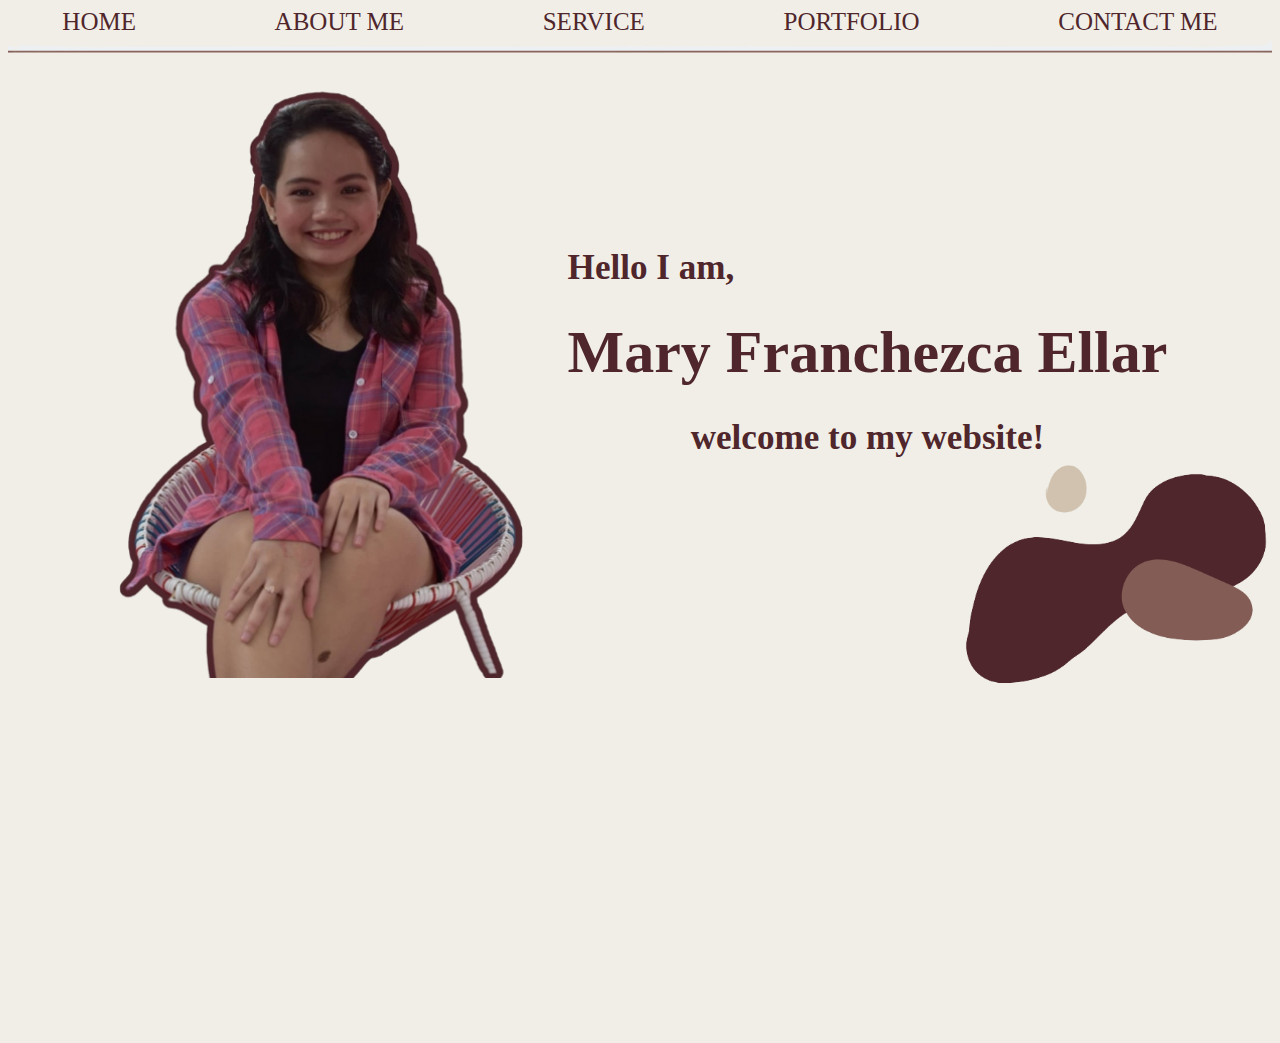
<file: index.html>
<!DOCTYPE html>
<html lang="en">

<head>
    <meta charset="UTF-8">
    <meta http-equiv="X-UA-Compatible" content="IE=edge">
    <meta name="viewport" content="width=device-width, initial-scale=1.0">
    <title>Franchezca Ellar's Website</title>
    <link rel="stylesheet" href="style.css">
    <link rel="icon" href="home.png">

</head>

<body style="overflow: hidden;">

   <!---Menu Buttons--->
  
   <div class="menubuttons">
       <a href="index.html"> HOME </a>
       <a href="about.html"> ABOUT ME </a>
       <a href="service.html"> SERVICE </a>
       <a href="portfolio.html"> PORTFOLIO </a>
       <a href="contact.html"> CONTACT ME </a>
   </div> 


   <div class="line">
       <img src="line.png" alt="line" width="100%">
   </div>

   <!---Homepage--->

    <div class="homecontents">
        <div><img src="home1.png" id="home1" style="width: 425px"/></div>
          <div>
            <div style="position: relative; top: -20px"><h3> Hello I am, </h3></div>
            <div style="position: relative; top: -30px" id="name"><h1> Mary Franchezca Ellar </h1></div>
            <div style="text-align: center; position: relative; bottom: 40px"><h3> welcome to my website! </h3></div>
          </div>
        </div>

    </div>

     <!---Design--->

    <div class="design1">
      <img src="design1.png" alt="design1" style="width: 350px;">
    </div>
    
</body>
</file>
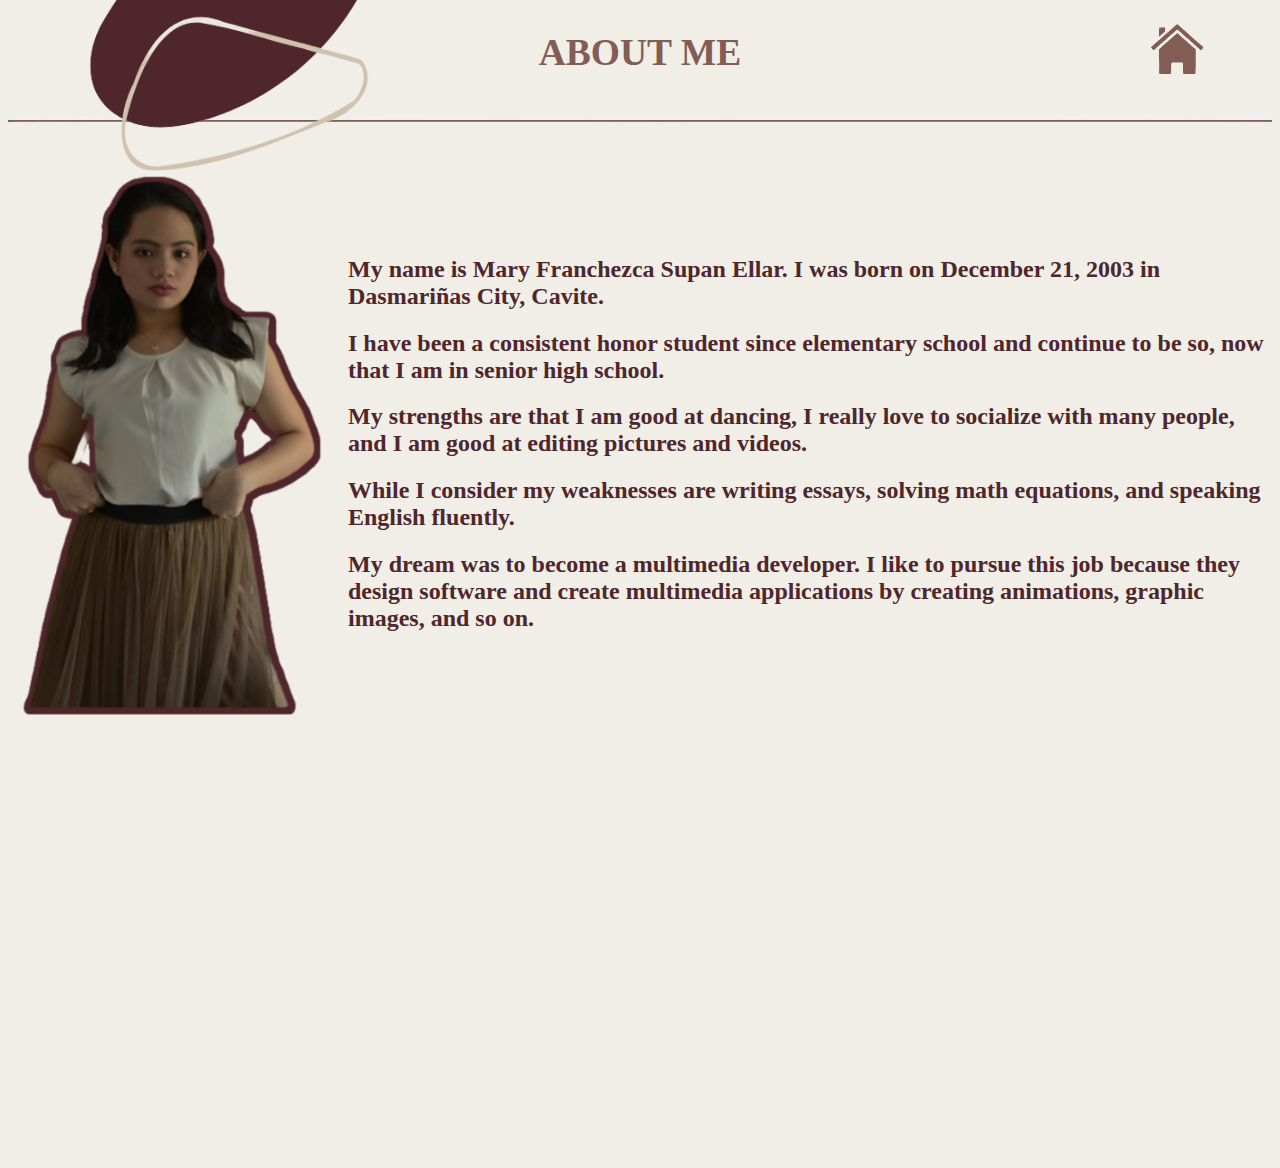
<file: about.html>
<!DOCTYPE html>
<html lang="en">
<head>
    <meta charset="UTF-8">
    <meta http-equiv="X-UA-Compatible" content="IE=edge">
    <meta name="viewport" content="width=device-width, initial-scale=1.0">
    <title>About Me</title>
    <link rel="stylesheet" href="style.css">
    <link rel="icon" href="home.png">

</head>

<body>

 <!---About Me--->

   <div class="aboutme" >
       <h2> ABOUT ME </h2>
   </div>

   <div class="line2">
    <img src="line.png" alt="line2" width="100%">
   </div>  

   <div class="aboutcontents">
        <div><img src="about.png" id="about" style="width: 320px"/></div>

          <div>
            <h2> My name is Mary Franchezca Supan Ellar. 
            I was born on December 21, 2003 in Dasmariñas City, Cavite.</h2>
            <h2> I have been a consistent honor student since elementary school 
            and continue to be so, now that I am in senior high school.</h2>
            <h2> My strengths are that I am good at dancing, I really love to socialize with many people, and I am good at editing pictures and videos.</h3> 
            <h2> While I consider my weaknesses are writing essays, solving math equations, and speaking English fluently.</h2>  

            <h2> My dream was to become a multimedia developer. I like to pursue this job because they design software 
            and create multimedia applications by creating animations, graphic images, and so on.</h2>
          </div>
        </div>

    </div>

    
       <!---Design--->

       <div class="design2">
        <img src="design2.png" alt="design2" style="width: 350px;">
      </div>

     <!---Home Button--->

      <div class="button">
        <a href="index.html"> <img src="homeicon.png" alt="button">
      </div>  


</body>
</file>
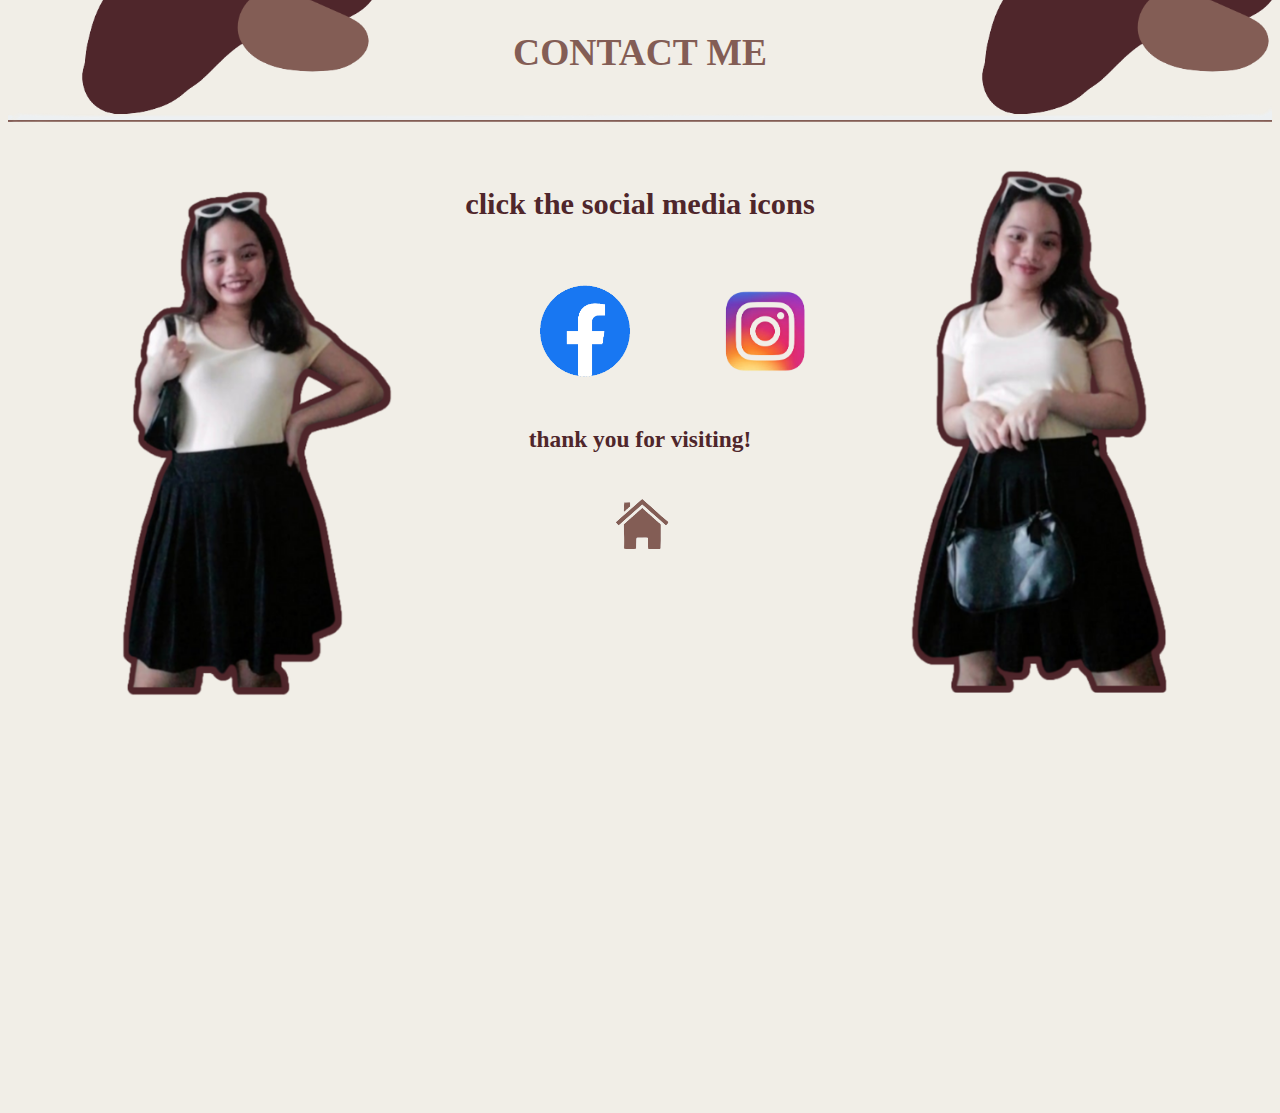
<file: contact.html>
<!DOCTYPE html>
<html lang="en">
<head>
    <meta charset="UTF-8">
    <meta http-equiv="X-UA-Compatible" content="IE=edge">
    <meta name="viewport" content="width=device-width, initial-scale=1.0">
    <title>Contact Me</title>
    <link rel="stylesheet" href="style.css">
    <link rel="icon" href="home.png">

</head>

<body style="overflow: hidden;">

        <!---Contact Me--->

        <div class="contactme">
            <h2> CONTACT ME</h2>
        </div>

        <div class="line4">
            <img src="line.png" alt="line4" width="100%">
        </div>

        <div class="text3">
            <h3> click the social media icons </h3>
        </div>

        <div class="contactcontents">

            <a href="https://www.facebook.com/itsprancheeseka" target="_blank">
            <img src="facebook logo.png" id="facebook" style="width: 150px"/>
            </a>
            <a href="https://instagram.com/itsprancheeseka?igshid=YmMyMTA2M2Y="
            target="_blank"> <img src="instagram logo.png" id="instagram" style="width: 210px"/>
            </a>
        
        </div>   

        <div class="contactpic1">
            <div><img src="contact1.png" id="contact1" style="width: 320px"/></div>
        </div>
        
        <div class="contactpic2">
            <div><img src="contact2.png" id="contact2" style="width: 320px"/></div>
        </div>

        <div class="text4">
            <h3> thank you for visiting! </h3>
        </div>

        
        <!---Design--->

        <div class="design6">
            <img src="design1.png" alt="design6" style="width: 350px;">
          </div>

          <div class="design7">
            <img src="design1.png" alt="design7" style="width: 350px;">
          </div>

        <!---Home Button--->

        <div class="button4">
            <a href="index.html"> <img src="homeicon.png" alt="button4">
        </div>

</body>
</file>
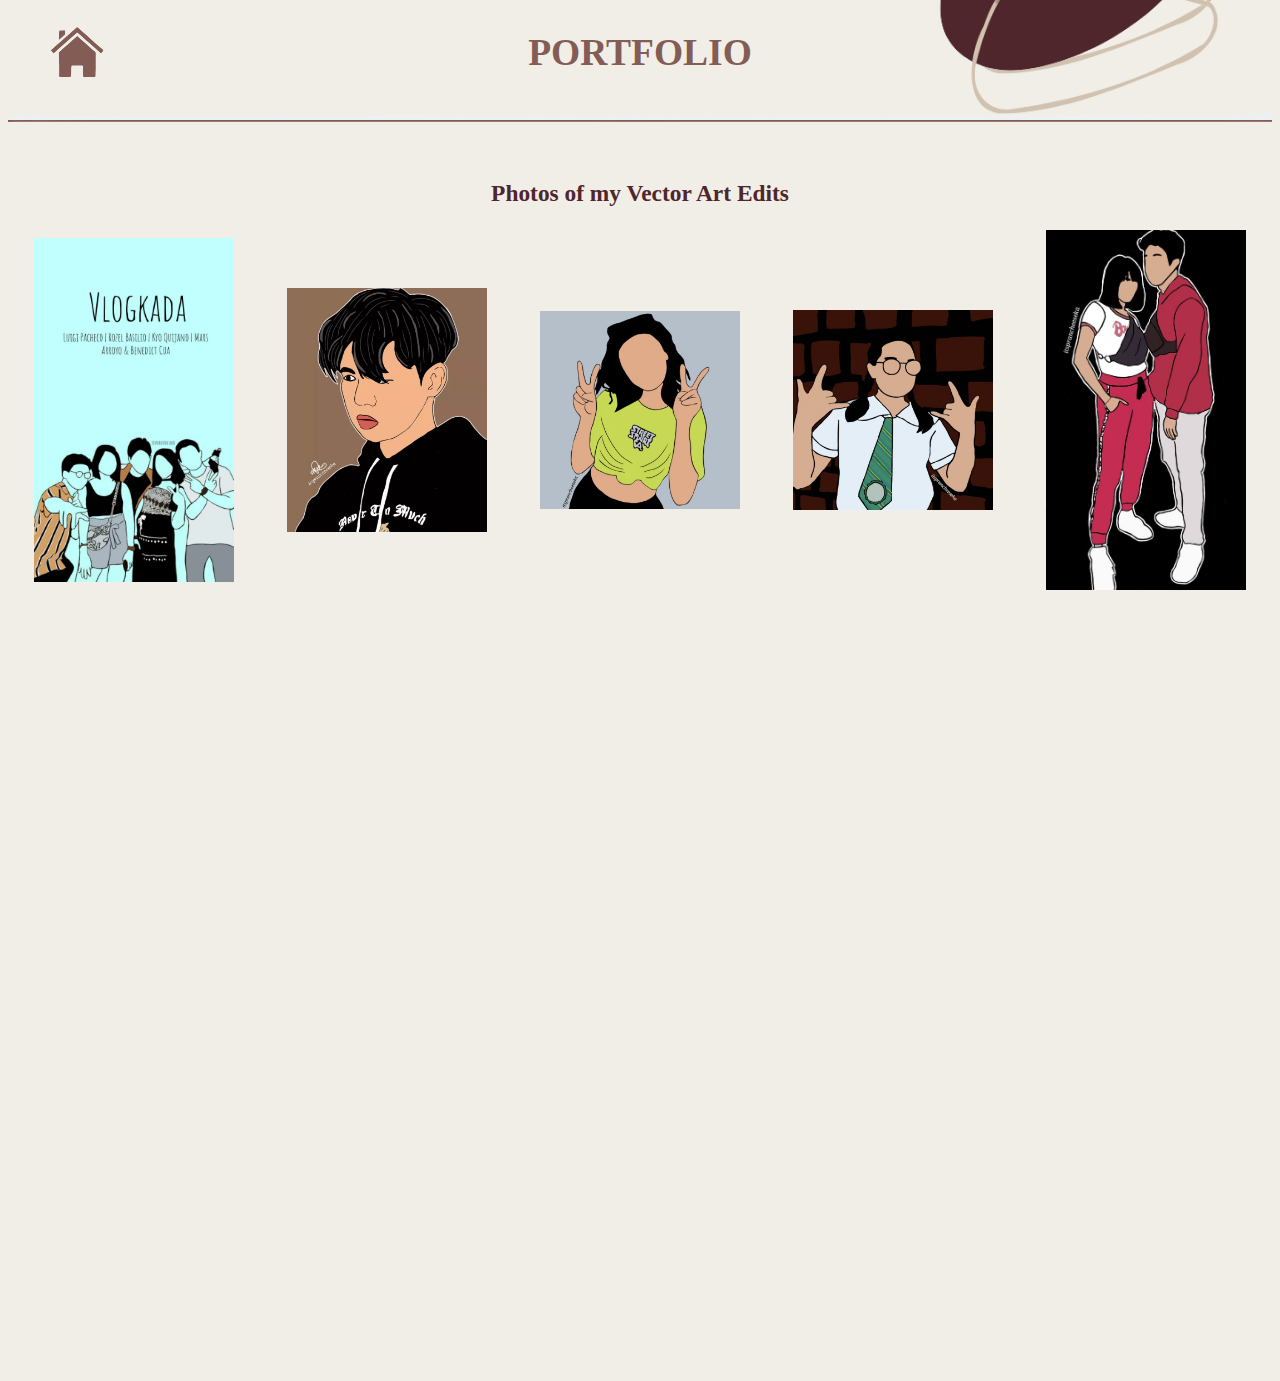
<file: portfolio.html>
<!DOCTYPE html>
<html lang="en">
<head>
    <meta charset="UTF-8">
    <meta http-equiv="X-UA-Compatible" content="IE=edge">
    <meta name="viewport" content="width=device-width, initial-scale=1.0">
    <title>Portfolio</title>
    <link rel="stylesheet" href="style.css">
    <link rel="icon" href="home.png">

</head>

<body style="overflow: hidden;" >

        <!---Portfolio--->

        <div class="portfolio">
            <h2> PORTFOLIO </h2>
        </div>

        <div class="line3">
            <img src="line.png" alt="line3" width="100%">
        </div>

        <div class="text">
            <h3> Photos of my Vector Art Edits</h3>
        </div>

        <div class="portfoliocontents">
            <div><img src="portfolio2.jpg" id="portfolio2" style="width: 200px"/></div>
            <div><img src="portfolio1.jpg" id="portfolio2" style="width: 200px"/></div>
            <div><img src="portfolio3.jpg" id="portfolio3" style="width: 200px"/></div>
            <div><img src="portfolio4.gif" id="portfolio4" style="width: 200px"/></div>
            <div><img src="portfolio5.jpg" id="portfolio5" style="width: 200px"/></div>
        </div>    

        
        <!---Design--->

        <div class="design4">
            <img src="design2.png" alt="design4" style="width: 350px;">
          </div>

        <div class="design5">
            <img src="design2.png" alt="design5" style="width: 350px;">
        </div>  


        <!---Home Button--->

        <div class="button2">
            <a href="index.html"> <img src="homeicon.png" alt="button2">
        </div>  
</body>
</file>
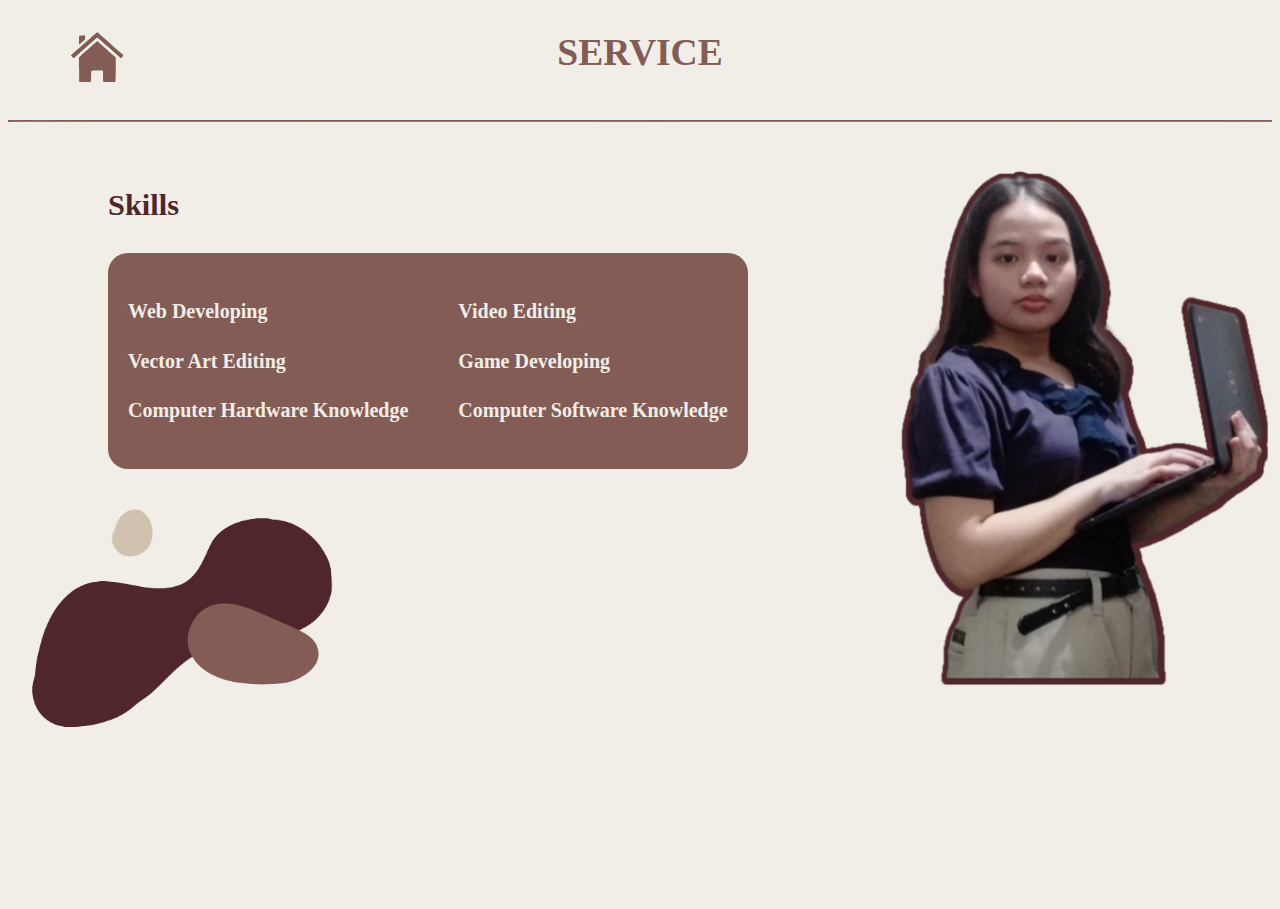
<file: service.html>
<!DOCTYPE html>
<html lang="en">
<head>
    <meta charset="UTF-8">
    <meta http-equiv="X-UA-Compatible" content="IE=edge">
    <meta name="viewport" content="width=device-width, initial-scale=1.0">
    <title>Service</title>
    <link rel="stylesheet" href="style.css">
    <link rel="icon" href="home.png">

</head>

<body style="overflow: hidden;">

   <!---Service--->

   <div class="service" >
     <h2> SERVICE </h2>
   </div>   

   <div class="line5">
    <img src="line.png" alt="line5" width="100%">
   </div>  

   <div class="text1">
    <h3> Skills </h3>

    <div class="classTest box"> 

        <div>
            <div><h4>Web Developing</h4></div>
            <div><h4>Vector Art Editing</h4></div>
            <div><h4>Computer Hardware Knowledge</h4></div>
        </div>

        <div>
            <div><h4>Video Editing</h4></div>
            <div><h4>Game Developing</h4></div>
            <div><h4>Computer Software Knowledge</h4></div>
        </div>

    </div>

    <div class="servicepic">
        <div><img src="servicepic.png" id="servicepic" style="width: 400px"/></div>
    </div>

    <!---Design--->

    <div class="design3">
        <img src="design1.png" alt="design3" style="width: 350px;">
    </div>

    <!---Home Button--->

    <div class="button3">
        <a href="index.html"> <img src="homeicon.png" alt="button3">
    </div>  

</body
</file>
<file: style.css>
body {
    background-color: #F1EEE7;
    caret-color: rgba(0,0,0,0); 
}

.menubuttons {
    display: flex;
    font-family: 'SpaceMono-Regular';
    font-size: 25px;
    color:#4F262B;  
    justify-content: space-around;
    gap: 30px;
}

a, a:focus, a:active {
    text-decoration: none;
    color: #4F262B;
}

a:hover {
    opacity: 0.5;
}

.line {
    display: flex;
    align-content: flex-start;
}

.homecontents {
    font-family: 'Space Mono-Bold';
    font-size: 30px;
    color:#4F262B;  
    display: flex;
    flex-direction: row;
    justify-content: center;
    align-items: center;
    gap: 30px;
}

.aboutme{
    display: flex;
    font-family: 'SpaceMono-Regular';
    font-size: 25px;
    color: #835D55; 
    align-items: flex-start;
    text-align: center;
    display: inline;
}

.line2 {
    display: flex;
    align-content: flex-start;
    display: inline;
}

.aboutcontents {
    display: flex;
    font-family: 'ClearSans-Regular';
    font-size: 16px;
    color:#4F262B;  
    flex-direction: row;
    justify-content: center;
    align-items: center;
    gap: 20px;
}

.button {
    display: flex;
    align-items: flex-start;
    align-content: right;
    align-content: space-around;
    position: relative;
    right: -1130px;
    top: -1070px;

}

.portfolio {
    display: flex;
    font-family: 'SpaceMono-Regular';
    font-size: 25px;
    color: #835D55; 
    align-items: flex-start;
    text-align: center;
    display: inline;
}

.line3 {
    display: flex;
    align-content: flex-start;
    display: inline;
}

.text {
    display: flex;
    font-family: 'ClearSans-Regular';
    font-size: 20px;
    color:#4F262B;
    justify-content: center;

}

.portfoliocontents {
    display: flex;
    flex-direction: row-reverse;
    justify-content: space-around;
    align-items: center;
    align-content: center;

}

.button2 {
    display: flex;
    align-items: flex-start;
    align-content: left;
    position: relative;
    left: 30px;
    top: -1280px;
    display: inline;
   
}

.contactme {
    display: flex;
    font-family: 'SpaceMono-Regular';
    font-size: 25px;
    color: #835D55; 
    align-items: flex-start;
    text-align: center;
    display: inline;
}

.line4 {
    display: flex;
    align-content: flex-start;
    display: inline;
}

.service {
    display: flex;
    font-family: 'SpaceMono-Regular';
    font-size: 25px;
    color: #835D55; 
    align-items: flex-start;
    text-align: center;
    display: inline;
}

.line5 {
    display: flex;
    align-content: flex-start;
    display: inline;
}

.text1 {
    display: flex;
    font-family: 'ClearSans-Regular';
    font-size: 26px;
    color:#4F262B;
    justify-content: left;
    position: relative;
    left: 100px;
    display: inline;
}

.classTest{
    display: flex;
    flex-direction: row;
    gap: 50px;
    font-size: 20px;
    color: #F1EEE7;
    justify-content: center;

}

.box {

    background-color: #835D55;
    padding: 20px;
    width: fit-content;
    border-radius: 20px;
}


.classTest1 {
    display: flex;
    flex-direction: row;
    gap: 50px;
    font-size: 30px;
    color: #F1EEE7;
    justify-content: center;

}

.box {

    background-color: #835D55;
    padding: 20px;
    width: fit-content;
    border-radius: 20px;
}

.servicepic {
    display: flex;
    justify-content: right;
    align-items: right;
    align-items: flex-start;
    align-content: center;
    align-self: center;
    position: absolute;
    top: 30px;
    right: 80px;

}

.button3 {
    display: flex;
    align-items: flex-start;
    align-content: left;
    position: relative;
    left: -50px;
    top: -800px;
    display: inline;
    
}

.text3 {
    display: flex;
    font-family: 'ClearSans-Regular';
    font-size: 26px;
    color:#4F262B;
    justify-content: center;
    position: relative;
}

.contactcontents {
    display: flex;
    flex-direction: row;
    align-items: center;
    align-content: center;
    align-content: space-around;
    row-gap: 50px;
    position: absolute;
    left: 510px;

}

.contactpic1 {
    display: flex;
    justify-content: left;
    align-items: left;
    position: absolute;
    top: 150px;
    left: 80px;

}

.contactpic2 {
    display: flex;
    justify-content: right;
    align-items: right;
    align-items: flex-start;
    align-content: center;
    align-self: center;
    position: absolute;
    top: 145px;
    right: 80px;
    
}

.text4 {
    display: flex;
    font-family: 'ClearSans-Regular';
    caret-color: rgba(0,0,0,0);
    font-size: 20px;
    color:#4F262B;
    justify-content: center;
    align-content: center;
    position: relative;
    top: 150px;
}

.button4 {
    display: flex;
    flex-direction: row;
    align-items: center;
    justify-content: center;
    align-content: space-around;
    position: relative;
    bottom: 540px;
}

.design1 {
    display: flex;
    align-items: right;
    justify-content: flex-end;
    position: relative;
    right: -20px;
    bottom: 300px;
    align-items: flex-end;
    overflow-y: hidden;

}

.design2 {
    display: flex;
    align-items: flex-start;
    align-content: left;
    position: relative;
    left: 50px;
    top: -890px;
}

.design3 {
    display: flex;
    align-items: flex-end;
    align-content: left;
    position: relative;
    left: -100px; 
    bottom: 40px;  

}

.design4 {
    display: flex;
    align-items: flex-start;
    align-content: left;
    position: relative;
    left: 900px;
    top: -850px;
}

.design5 {
    display: flex;
    align-items: flex-start;
    align-content: right;
    position: relative;
    right: -900px;
    top: -1160px;
}

.design6 {
    display: flex;
    align-items: flex-start;
    align-content: left;
    position: relative;
    left: 50px;
    bottom: 510px;
}

.design7 {
    display: flex;
    align-items: flex-start;
    align-content: left;
    position: relative;
    right: -950px;
    bottom: 860px;
}
</file>
